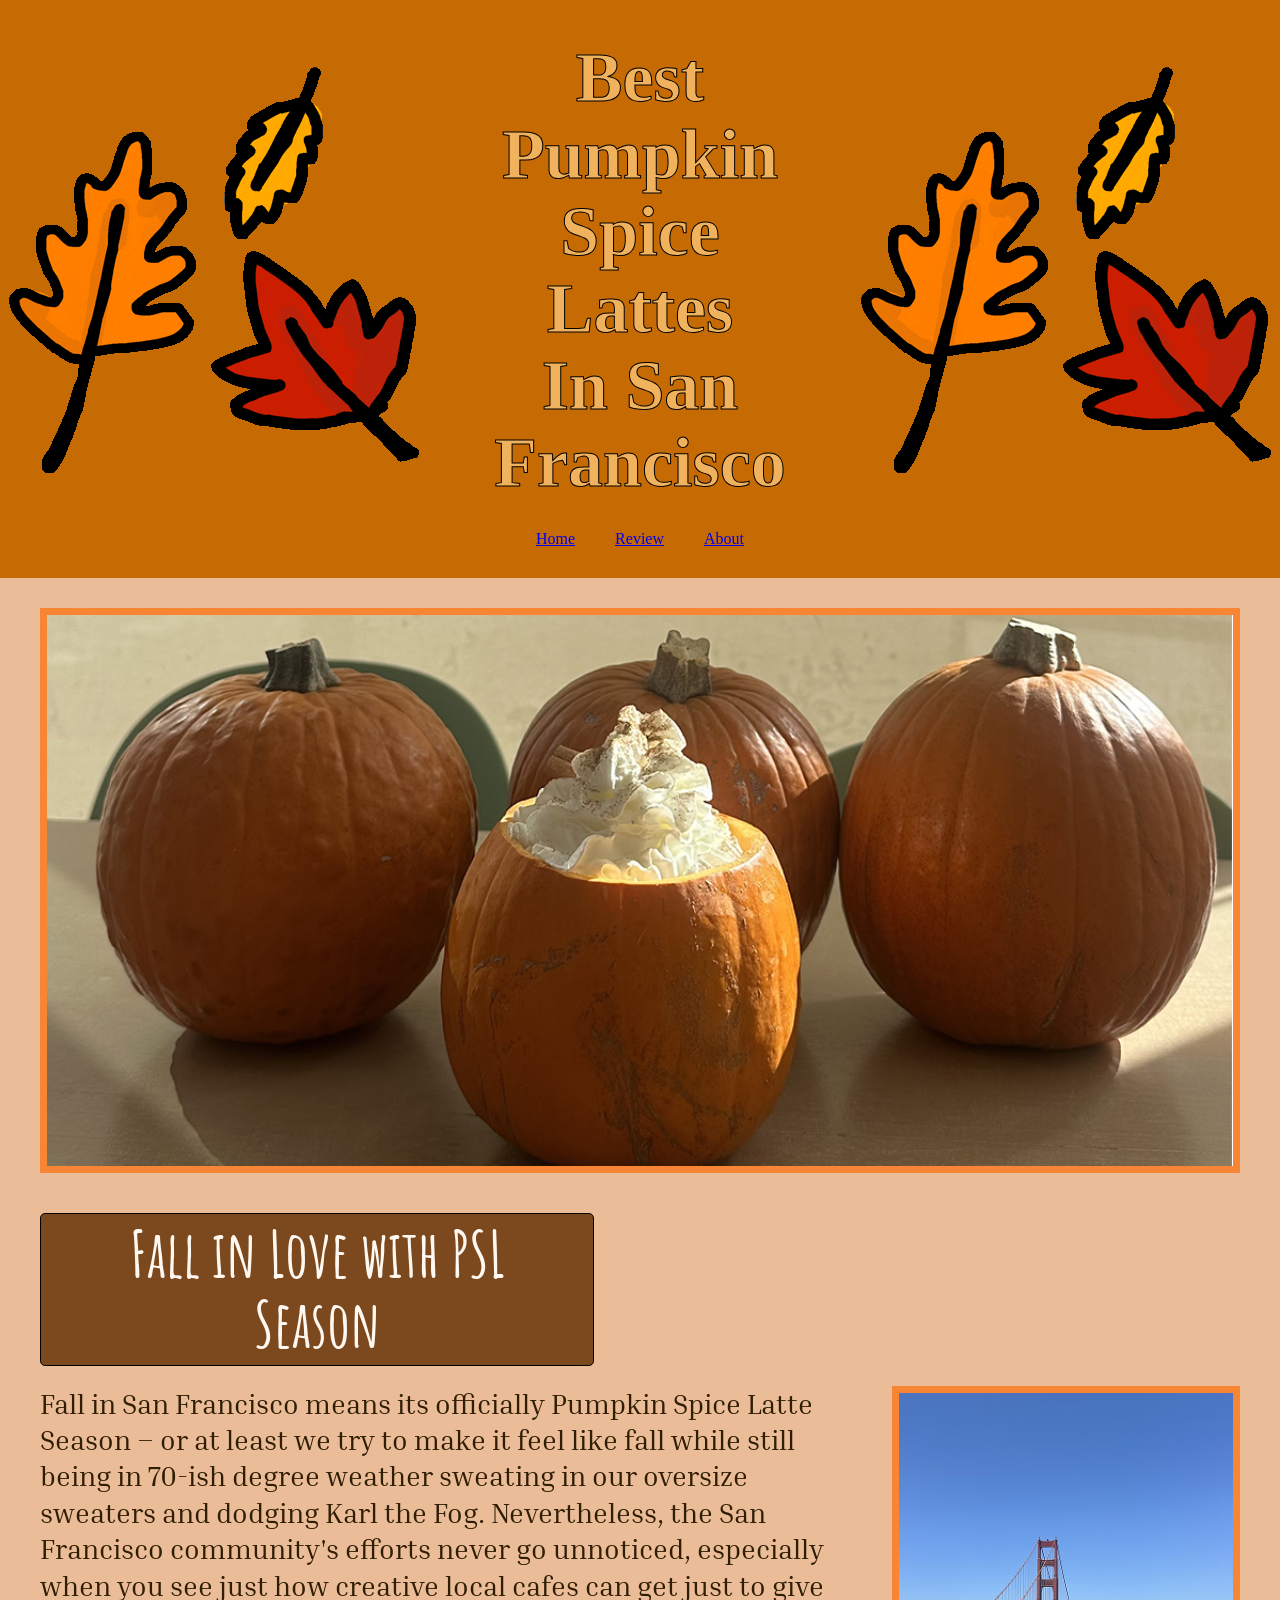
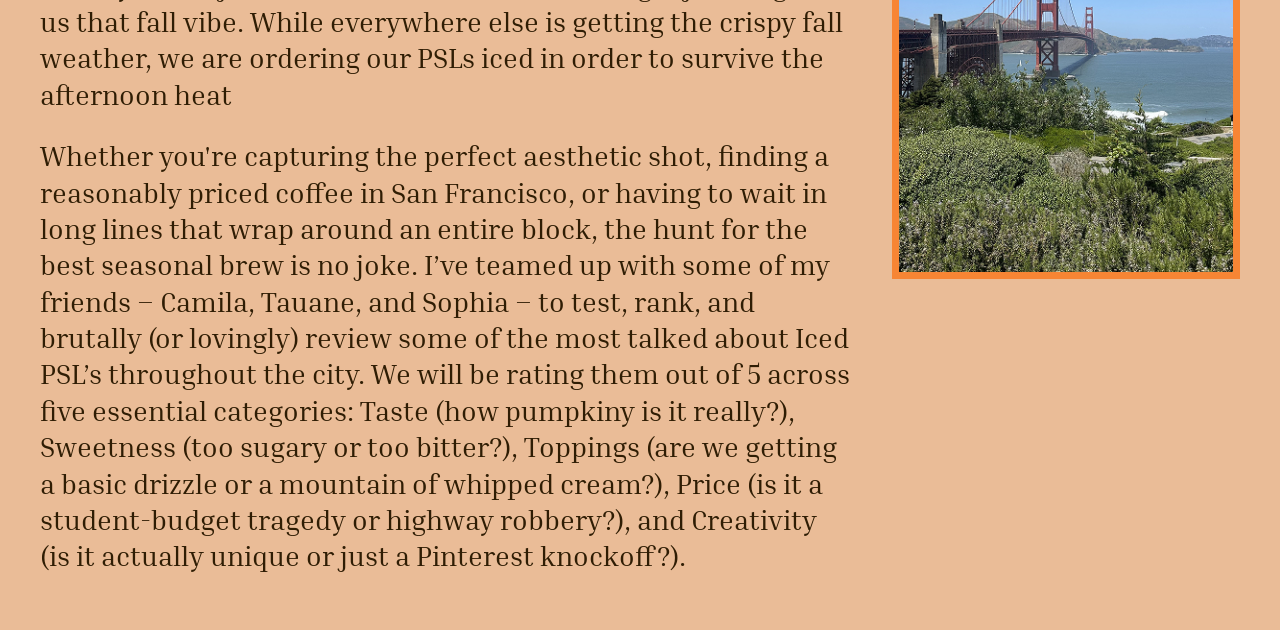
<file: index.html>
<!doctype html>
<html lang="en">
  <head>
    <meta charset="UTF-8" />
    <meta name="viewport" content="width=device-width, initial-scale=1.0" />
    <title>Document</title>
    <link rel="stylesheet" href="css/style.css" />
    <link rel="preconnect" href="https://fonts.googleapis.com" />
    <link rel="preconnect" href="https://fonts.gstatic.com" crossorigin />
    <link
      href="https://fonts.googleapis.com/css2?family=Basic&family=Mountains+of+Christmas:wght@400;700&display=swap"
      rel="stylesheet"
    />
    <link rel="preconnect" href="https://fonts.googleapis.com" />
    <link rel="preconnect" href="https://fonts.gstatic.com" crossorigin />
    <link
      href="https://fonts.googleapis.com/css2?family=Inria+Serif:ital,wght@0,300;0,400;0,700;1,300;1,400;1,700&display=swap"
      rel="stylesheet"
    />
    <link rel="preconnect" href="https://fonts.googleapis.com" />
    <link rel="preconnect" href="https://fonts.gstatic.com" crossorigin />
    <link
      href="https://fonts.googleapis.com/css2?family=Amatic+SC:wght@400;700&display=swap"
      rel="stylesheet"
    />
  </head>

  <body class="main-bg">
    <header>
      <div class="title-row">
        <img src="img/leaves.gif" alt="fall leaf-gif" />
        <h1>
          Best Pumpkin Spice Lattes <br />
          In San Francisco
        </h1>
        <img src="img/leaves.gif" alt="fall leaf-gif" />
      </div>

      <nav class="options">
        <a href="index.html">Home</a>
        <a href="review.html">Review</a>
        <a href="about.html">About</a>
      </nav>
    </header>

    <main class="home">
      <img
        src="img/pumpkin-cover.jpg"
        alt="pumpkin home page"
        class="pumpkin-home"
      />

      <h2 class="h2-home">Fall in Love with PSL Season</h2>

      <div class="home-content">
        <div class="home-copy">
          <p class="home-text">
            Fall in San Francisco means its officially Pumpkin Spice Latte
            Season – or at least we try to make it feel like fall while still
            being in 70-ish degree weather sweating in our oversize sweaters and
            dodging Karl the Fog. Nevertheless, the San Francisco community's
            efforts never go unnoticed, especially when you see just how
            creative local cafes can get just to give us that fall vibe. While
            everywhere else is getting the crispy fall weather, we are ordering
            our PSLs iced in order to survive the afternoon heat
          </p>
          <p class="home-text2">
            Whether you're capturing the perfect aesthetic shot, finding a
            reasonably priced coffee in San Francisco, or having to wait in long
            lines that wrap around an entire block, the hunt for the best
            seasonal brew is no joke. I’ve teamed up with some of my friends –
            Camila, Tauane, and Sophia – to test, rank, and brutally (or
            lovingly) review some of the most talked about Iced PSL’s throughout
            the city. We will be rating them out of 5 across five essential
            categories: Taste (how pumpkiny is it really?), Sweetness (too
            sugary or too bitter?), Toppings (are we getting a basic drizzle or
            a mountain of whipped cream?), Price (is it a student-budget tragedy
            or highway robbery?), and Creativity (is it actually unique or just
            a Pinterest knockoff?).
          </p>
        </div>

        <img src="img/the-city.jpg" alt="the city" class="the-city" />
      </div>
    </main>
  </body>
</html>
</file>
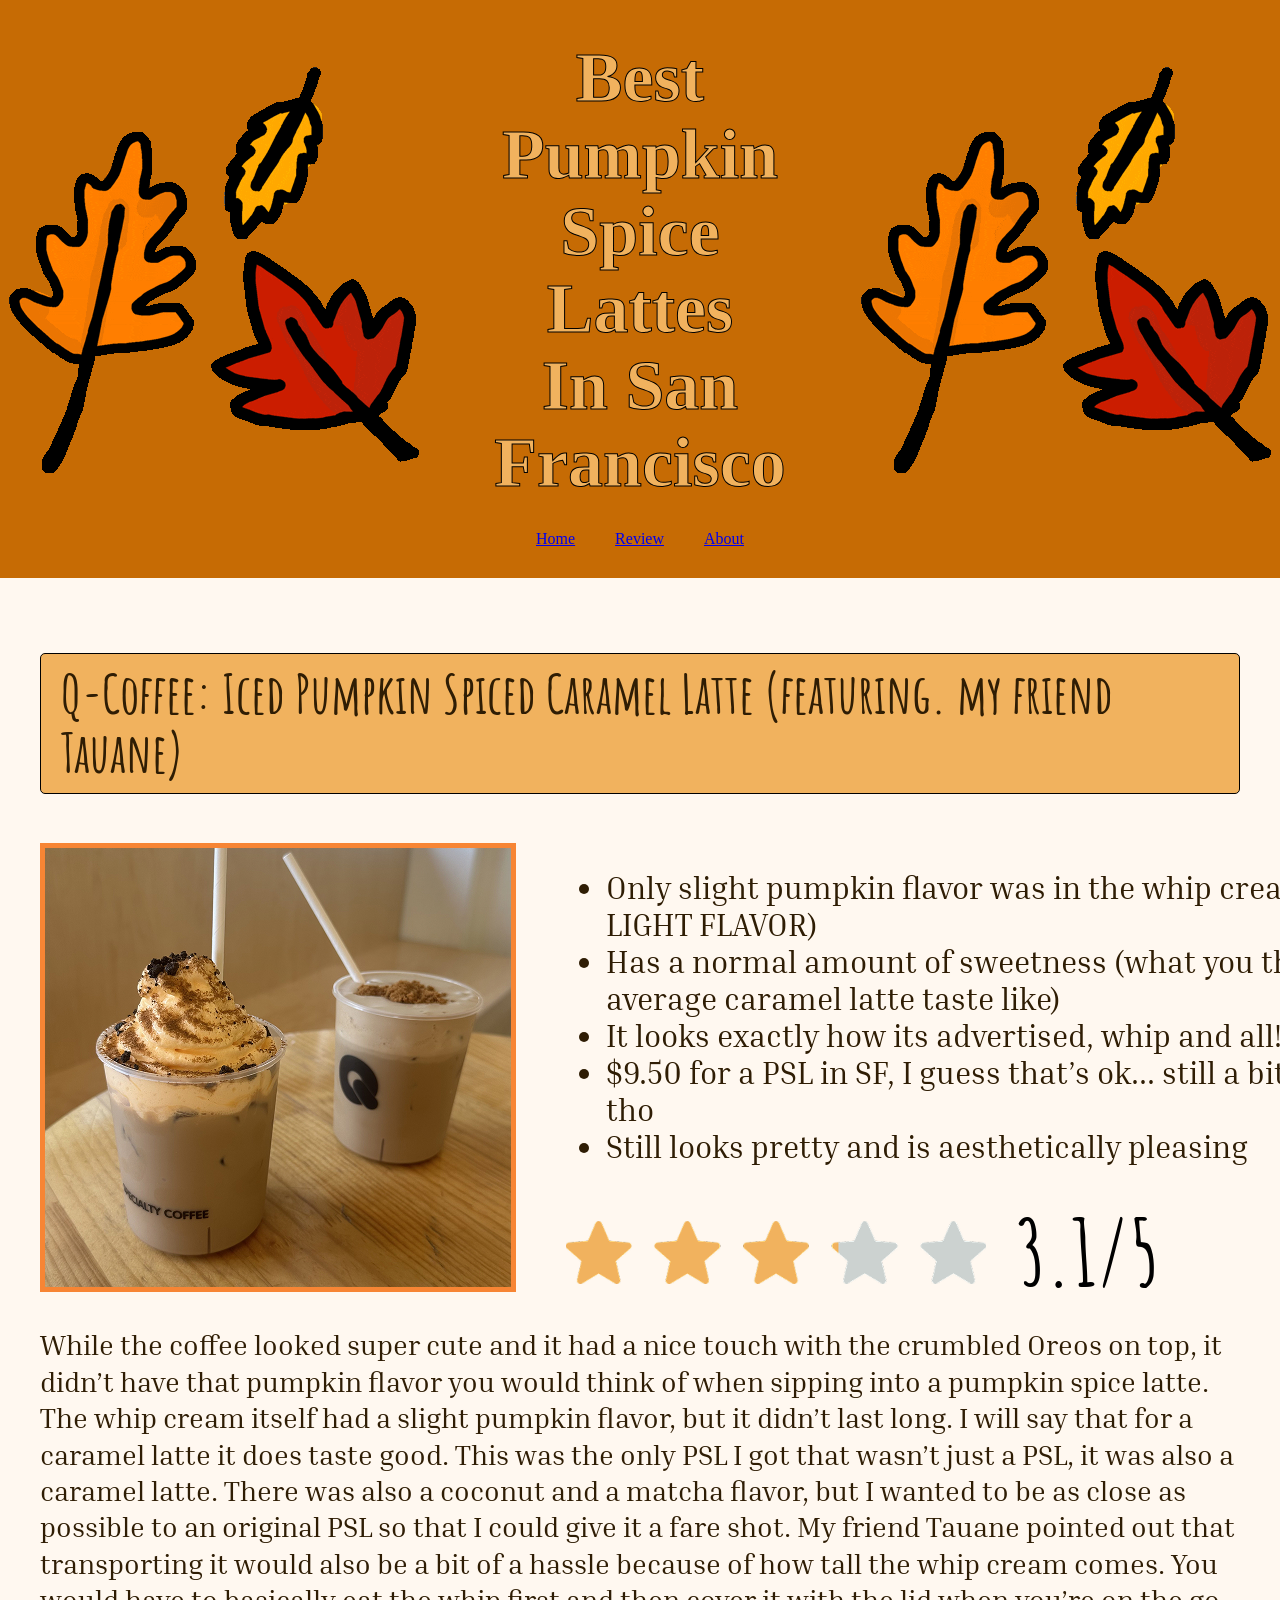
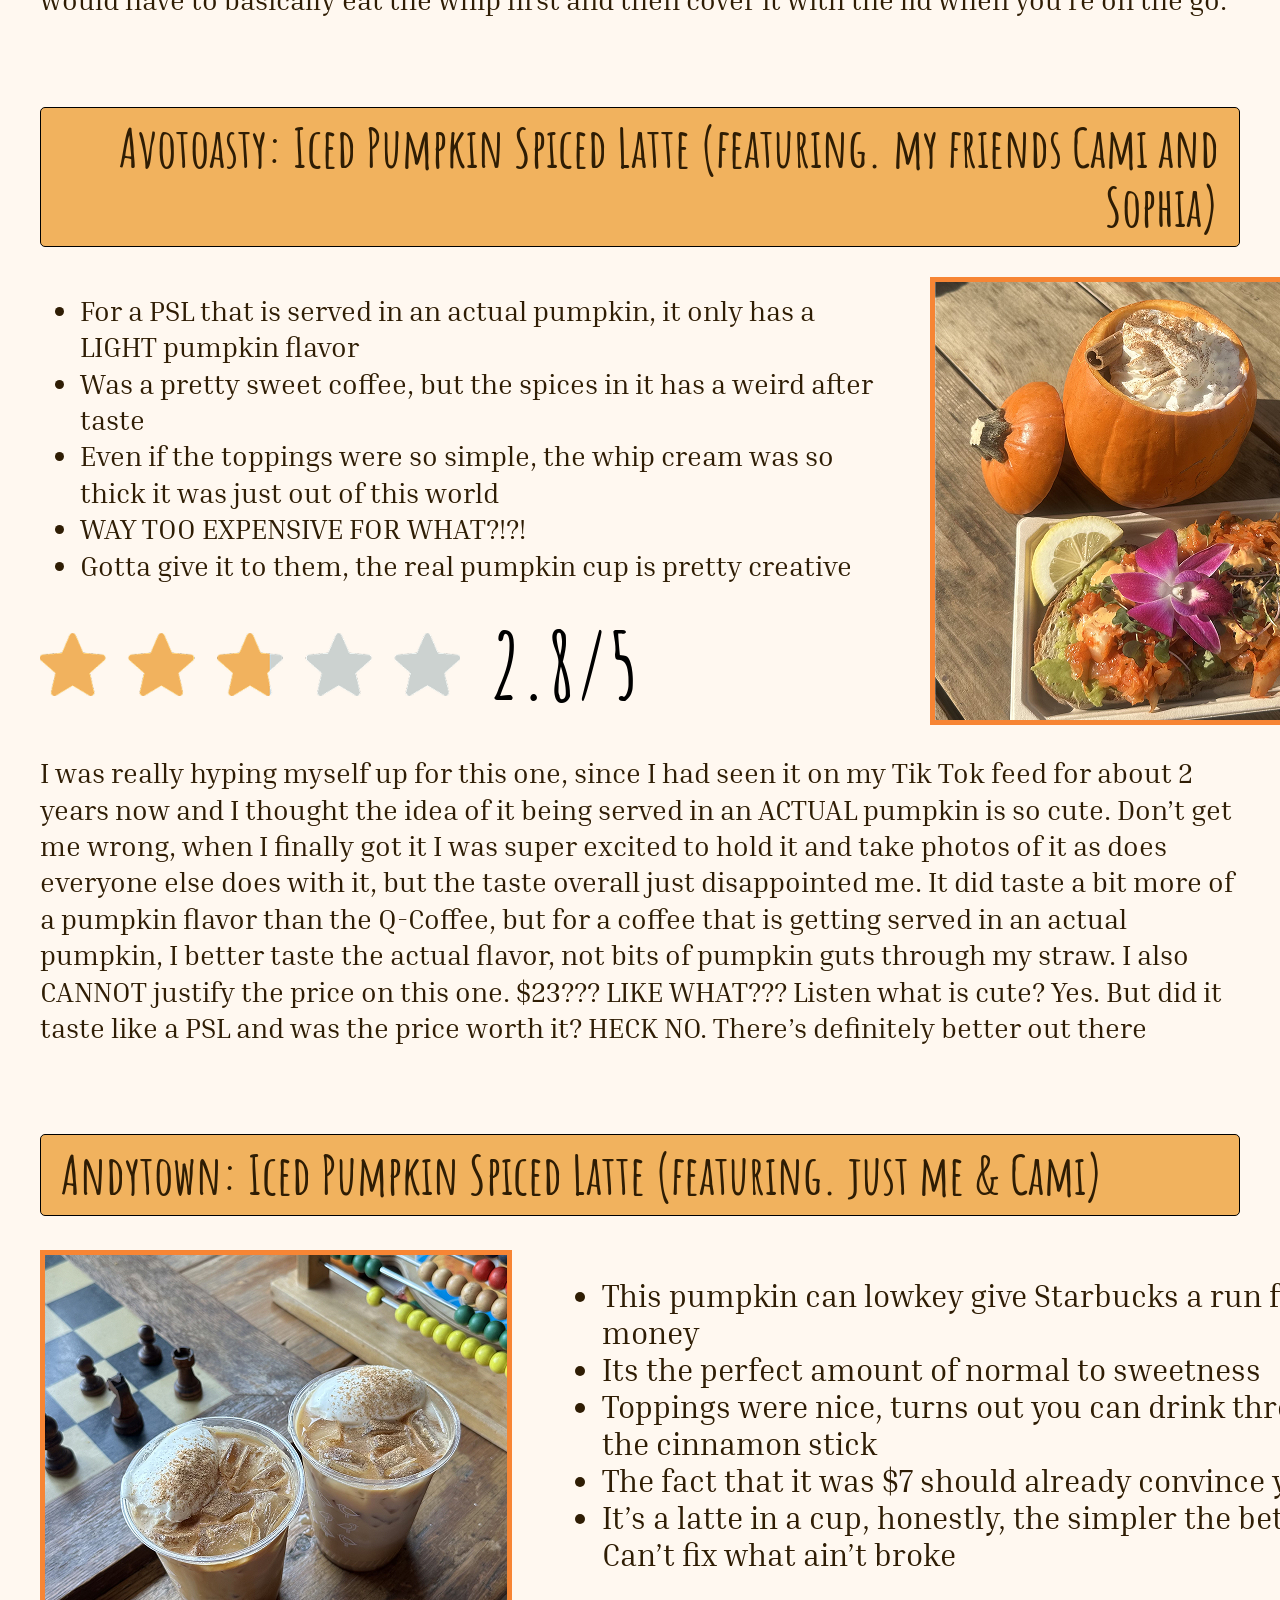
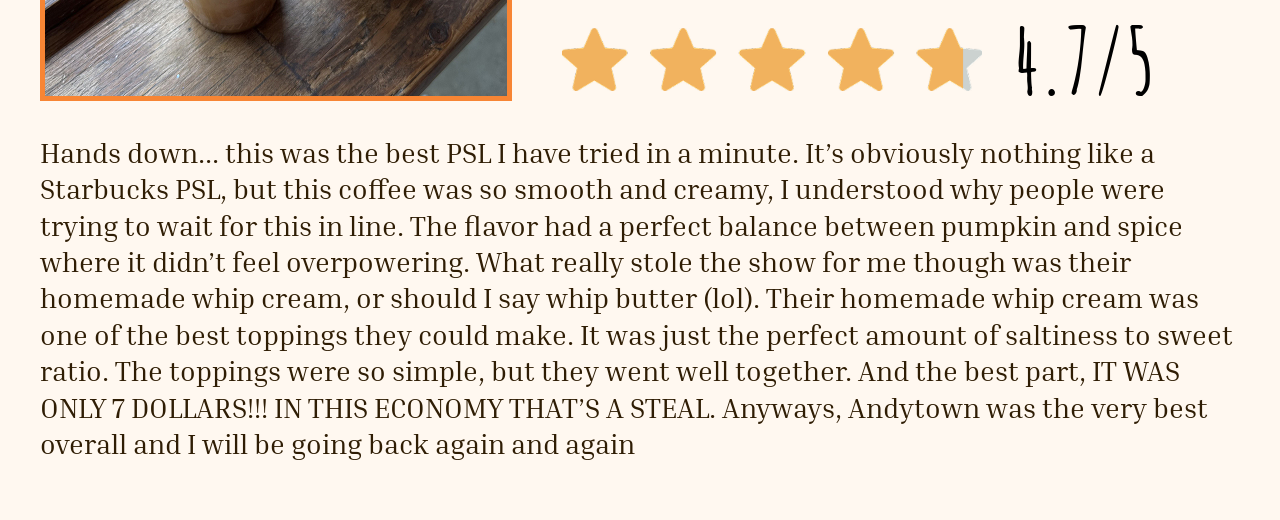
<file: review.html>
<!doctype html>
<html lang="en">
  <head>
    <meta charset="UTF-8" />
    <meta name="viewport" content="width=device-width, initial-scale=1.0" />
    <title>Document</title>
    <link rel="stylesheet" href="css/style.css" />
    <link rel="preconnect" href="https://fonts.googleapis.com" />
    <link rel="preconnect" href="https://fonts.gstatic.com" crossorigin />
    <link
      href="https://fonts.googleapis.com/css2?family=Basic&family=Mountains+of+Christmas:wght@400;700&display=swap"
      rel="stylesheet"
    />
    <link rel="preconnect" href="https://fonts.googleapis.com" />
    <link rel="preconnect" href="https://fonts.gstatic.com" crossorigin />
    <link
      href="https://fonts.googleapis.com/css2?family=Inria+Serif:ital,wght@0,300;0,400;0,700;1,300;1,400;1,700&display=swap"
      rel="stylesheet"
    />
    <link rel="preconnect" href="https://fonts.googleapis.com" />
    <link rel="preconnect" href="https://fonts.gstatic.com" crossorigin />
    <link
      href="https://fonts.googleapis.com/css2?family=Amatic+SC:wght@400;700&display=swap"
      rel="stylesheet"
    />
  </head>

  <body class="review-bg">
    <header>
      <div class="title-row">
        <img src="img/leaves.gif" alt="fall leaf-gif" />
        <h1>
          Best Pumpkin Spice Lattes <br />
          In San Francisco
        </h1>
        <img src="img/leaves.gif" alt="fall leaf-gif" />
      </div>

      <nav class="options">
        <a href="index.html">Home</a>
        <a href="review.html">Review</a>
        <a href="about.html">About</a>
      </nav>
    </header>

    <section class="review">
      <h2 class="h2-review1">
        Q-Coffee: Iced Pumpkin Spiced Caramel Latte (featuring. my friend
        Tauane)
      </h2>

      <div class="review-top">
        <img src="img/q-coffee.jpg" alt="q-coffee" class="q-coffee" />
        <div class="review-details">
          <ul>
            <li>
              Only slight pumpkin flavor was in the whip cream (VERY LIGHT
              FLAVOR)
            </li>
            <li>
              Has a normal amount of sweetness (what you think an average
              caramel latte taste like)
            </li>
            <li>It looks exactly how its advertised, whip and all!</li>
            <li>
              $9.50 for a PSL in SF, I guess that’s ok... still a bit pricey tho
            </li>
            <li>Still looks pretty and is aesthetically pleasing</li>
          </ul>
          <div class="rating">
            <img src="img/stars-3.1 1.png" alt="firststar" class="first-star" />
            <h2 class="first-number">3.1/5</h2>
          </div>
        </div>
      </div>
      <p class="first-response">
        While the coffee looked super cute and it had a nice touch with the
        crumbled Oreos on top, it didn’t have that pumpkin flavor you would
        think of when sipping into a pumpkin spice latte. The whip cream itself
        had a slight pumpkin flavor, but it didn’t last long. I will say that
        for a caramel latte it does taste good. This was the only PSL I got that
        wasn’t just a PSL, it was also a caramel latte. There was also a coconut
        and a matcha flavor, but I wanted to be as close as possible to an
        original PSL so that I could give it a fare shot. My friend Tauane
        pointed out that transporting it would also be a bit of a hassle because
        of how tall the whip cream comes. You would have to basically eat the
        whip first and then cover it with the lid when you’re on the go.
      </p>
    </section>

    <section class="review">
      <h2 class="h2-review2">
        Avotoasty: Iced Pumpkin Spiced Latte (featuring. my friends Cami and
        Sophia)
      </h2>
      <div class="review-top">
        <div class="review-details">
          <ul class="review-list">
            <li>
              For a PSL that is served in an actual pumpkin, it only has a LIGHT
              pumpkin flavor
            </li>
            <li>
              Was a pretty sweet coffee, but the spices in it has a weird after
              taste
            </li>
            <li>
              Even if the toppings were so simple, the whip cream was so thick
              it was just out of this world
            </li>
            <li>WAY TOO EXPENSIVE FOR WHAT?!?!</li>
            <li>
              Gotta give it to them, the real pumpkin cup is pretty creative
            </li>
          </ul>

          <div class="rating">
            <img
              src="img/stars-2.8 1.png"
              alt="secondstar"
              class="second-star"
            />
            <h2 class="second-number">2.8/5</h2>
          </div>
        </div>
        <img src="img/avotoasty.jpg" alt="avotoasty" class="avotoasty" />
      </div>
      <p class="second-response">
        I was really hyping myself up for this one, since I had seen it on my
        Tik Tok feed for about 2 years now and I thought the idea of it being
        served in an ACTUAL pumpkin is so cute. Don’t get me wrong, when I
        finally got it I was super excited to hold it and take photos of it as
        does everyone else does with it, but the taste overall just disappointed
        me. It did taste a bit more of a pumpkin flavor than the Q-Coffee, but
        for a coffee that is getting served in an actual pumpkin, I better taste
        the actual flavor, not bits of pumpkin guts through my straw. I also
        CANNOT justify the price on this one. $23??? LIKE WHAT??? Listen what is
        cute? Yes. But did it taste like a PSL and was the price worth it? HECK
        NO. There’s definitely better out there
      </p>
    </section>

    <section class="review">
      <h2 class="h2-review3">
        Andytown: Iced Pumpkin Spiced Latte (featuring. just me & Cami)
      </h2>
      <div class="review-top">
        <img src="img/andytown.jpg" alt="andytown" class="andytown" />
        <div class="review-details">
          <ul>
            <li>This pumpkin can lowkey give Starbucks a run for its money</li>
            <li>Its the perfect amount of normal to sweetness</li>
            <li>
              Toppings were nice, turns out you can drink through the cinnamon
              stick
            </li>
            <li>The fact that it was $7 should already convince you</li>
            <li>
              It’s a latte in a cup, honestly, the simpler the better. Can’t fix
              what ain’t broke
            </li>
          </ul>
          <div class="rating">
            <img src="img/stars-4.7 1.png" alt="thirdstar" class="third-star" />
            <h2 class="third-number">4.7/5</h2>
          </div>
        </div>
      </div>
      <p class="third-response">
        Hands down... this was the best PSL I have tried in a minute. It’s
        obviously nothing like a Starbucks PSL, but this coffee was so smooth
        and creamy, I understood why people were trying to wait for this in
        line. The flavor had a perfect balance between pumpkin and spice where
        it didn’t feel overpowering. What really stole the show for me though
        was their homemade whip cream, or should I say whip butter (lol). Their
        homemade whip cream was one of the best toppings they could make. It was
        just the perfect amount of saltiness to sweet ratio. The toppings were
        so simple, but they went well together. And the best part, IT WAS ONLY 7
        DOLLARS!!! IN THIS ECONOMY THAT’S A STEAL. Anyways, Andytown was the
        very best overall and I will be going back again and again
      </p>
    </section>
  </body>
</html>
</file>
<file: css/style.css>
.basic-regular {
  font-family: "Basic", sans-serif;
  font-weight: 400;
  font-style: normal;
}

.inria-serif-light {
  font-family: "Inria Serif", serif;
  font-weight: 300;
  font-style: normal;
}

.inria-serif-regular {
  font-family: "Inria Serif", serif;
  font-weight: 400;
  font-style: normal;
}

.inria-serif-bold {
  font-family: "Inria Serif", serif;
  font-weight: 700;
  font-style: normal;
}

.inria-serif-light-italic {
  font-family: "Inria Serif", serif;
  font-weight: 300;
  font-style: italic;
}

.inria-serif-regular-italic {
  font-family: "Inria Serif", serif;
  font-weight: 400;
  font-style: italic;
}

.inria-serif-bold-italic {
  font-family: "Inria Serif", serif;
  font-weight: 700;
  font-style: italic;
}

.amatic-sc-regular {
  font-family: "Amatic SC", sans-serif;
  font-weight: 400;
  font-style: normal;
}

.amatic-sc-bold {
  font-family: "Amatic SC", sans-serif;
  font-weight: 700;
  font-style: normal;
}

header {
  background: var(--burnt-orange-color, #C66B04);
  padding: 30px 0;
}

.main-bg {
    background-color: #EABC97;
    margin: 0;
}

.review-bg {
    background-color: #FFF8F0;
    margin: 0;
}

.title-row {
  display: flex;
  align-items: center;
  justify-content: center;
  gap: 40px;
}

.leaf-gif {
  width: 80px;
  max-width: 80px;
  height: auto;
  flex-shrink: 0;
}

.title-row h1 {
  margin: 0;                   
}


.options {
  display: flex;
  justify-content: center;
  gap: 40px;
  margin-top: 20px;
}

h1 {
  margin: 0;
  text-align: center;
  color: var(--mustard-yellow-color, #F1B25E);
  font-family: "Mountains of Christmas";
  font-size: 70px;
  font-weight: 700;
  line-height: 1.1;
  -webkit-text-stroke-width: 1px;
  -webkit-text-stroke-color: #000;
}

.h2-about {
    width: 423px;
    margin: 20px auto;
    text-align: center;
    color: var(--white-color, hsl(31.8557deg 96.0396% 97%));
    font-family: "Amatic SC";
    font-size: 60px;
    font-style: normal;
    font-weight: 700;
    line-height: normal; 
    width: 525px;
    height: 95px;
    border-radius: 5px;
    border: 1px solid #000;
    background: var(--coffee-color, #7C491E); 
}

.about-me {
    display: block;
    width: 863px;
    height: 1054px;
    aspect-ratio: 122/149;
    border: 7px solid var(--orange-color, #F78534);
    margin: 30px auto;
}

.about-des {
    color: var(--black-color, hsl(34.2857deg 84% 10%));
    font-family: "Inria Serif";
    font-size: 28px;
    font-style: normal;
    font-weight: 400;
    line-height: normal;
    text-align: center;
}

.h2-about-social {
  width: 362px;
  margin: 20px auto;
  text-align: center;
  color: var(--white-color, hsl(31.8557deg 96.0396% 97%));
  font-family: "Amatic SC";
  font-size: 60px;
  font-style: normal;
  font-weight: 700;
  line-height: normal;  
  width: 525px;
  height: 95px;
  border-radius: 5px;
  border: 1px solid #000;
  background: var(--coffee-color, #7C491E);
}
.instagram {
  width: 177px;
  height: 177px;
  aspect-ratio: 1/1;
}
.insta-text {
  color: var(--black-color, hsl(34.2857deg 84% 10%));
  font-family: "Inria Serif";
  font-size: 24px;
  font-style: normal;
  font-weight: 400;
  line-height: normal;
  text-decoration-line: underline;
  text-decoration-style: solid;
  text-decoration-skip-ink: auto;
  text-decoration-thickness: auto;
  text-underline-offset: auto;
  text-underline-position: from-font;
}

.tiktok {
  width: 177px;
  height: 177px;
  aspect-ratio: 1/1;
}
.tiktok-text {
  color: var(--black-color, hsl(34.2857deg 84% 10%));
  font-family: "Inria Serif";
  font-size: 24px;
  font-style: normal;
  font-weight: 400;
  line-height: normal;
  text-decoration-line: underline;
  text-decoration-style: solid;
  text-decoration-skip-ink: auto;
  text-decoration-thickness: auto;
  text-underline-offset: auto;
  text-underline-position: from-font;
}

.linkedin {
  width: 177px;
  height: 177px;
  aspect-ratio: 1/1;
}
.linkedin-text {
  color: var(--black-color, hsl(34.2857deg 84% 10%));
  font-family: "Inria Serif";
  font-size: 24px;
  font-style: normal;
  font-weight: 400;
  line-height: normal;
  text-decoration-line: underline;
  text-decoration-style: solid;
  text-decoration-skip-ink: auto;
  text-decoration-thickness: auto;
  text-underline-offset: auto;
  text-underline-position: from-font;
}

.socials {
    display: flex;
    justify-content: center;  
    gap: 80px;                
    margin: 30px 0;
}

.social-item {
    text-align: center;
}

.home {
  max-width: 1200px;
  margin: 0 auto;
  padding: 30px 40px;
}

.pumpkin-home {
  display: block;
  width: 100%;
  height: auto;
  box-sizing: border-box;
  border: 7px solid var(--orange-color, #F78534);
  margin: 0 auto 40px;
}

.h2-home {
  box-sizing: border-box;
  width: 554px;
  max-width: 100%;
  padding: 5px 20px;
  margin: 0 0 20px;
  text-align: center;
  color: var(--white-color, hsl(31.8557deg 96.0396% 97%));
  font-family: "Amatic SC";
  font-size: 64px;
  font-weight: 700;
  line-height: 1.1;
  border-radius: 5px;
  border: 1px solid #000;
  background: var(--coffee-color, #7C491E);
}
.home-content {
  display: flex;
  align-items: flex-start;
  gap: 40px;
}
.home-copy {
  flex: 1;
}

.home-text {
  margin: 0 0 25px;
  color: var(--black-color, hsl(34.2857deg 84% 10%));
  font-family: "Inria Serif";
  font-size: 28px;
  line-height: 1.3;
}
.home-text2 {
  margin: 0 0 25px;
  color: var(--black-color, hsl(34.2857deg 84% 10%));
  font-family: "Inria Serif";
  font-size: 28px;
  line-height: 1.3;
}

.the-city {
  width: 348px;
  max-width: 35%;
  height: auto;
  box-sizing: border-box;
  border: 7px solid var(--orange-color, #F78534);
}

.review {
  max-width: 1300px;
  margin: 0 auto;
  padding: 30px 40px;
}


.h2-review1{
  box-sizing: border-box;
  width: 100%;
  padding: 10px 20px;
  color: var(--black-color, hsl(34.2857deg 84% 10%));
  font-family: "Amatic SC";
  font-size: 54px;
  font-weight: 700;
  line-height: 1.1;
  border-radius: 5px;
  border: 1px solid #000;
  background: var(--mustard-yellow-color, #F1B25E);
}
.review-top {
  display: flex;
  align-items: center;
  gap: 50px;
  margin: 30px 0;
}



.q-coffee {
  width: 466px;
  max-width: 40%;
  height: auto;
  border: 5px solid var(--orange-color, #F78534);  
}

.review-details {
  flex: 1;
}

.review-list {
  margin: 0 0 20px;
  color: var(--black-color, hsl(34.2857deg 84% 10%));
  font-family: "Inria Serif";
  font-size: 28px;
  line-height: 1.3;
}

.rating {
  display: flex;
  align-items: center;
  gap: 30px;
}

.first-star {
  width: 420px;
  max-width: 100%;
  height: auto;
}
.first-number {
  margin: 0;
  color: #000;
  font-family: "Amatic SC";
  font-size: 90px;
  font-weight: 700;
  line-height: 1;
}

ul {
  color: var(--black-color, hsl(34.2857deg 84% 10%));
  font-family: "Inria Serif";
  font-size: 31px;
  font-style: normal;
  font-weight: 400;
  line-height: normal;
  width: 800px;
  height: 307px;
}

.first-response {
  color: var(--black-color, hsl(34.2857deg 84% 10%));
  font-family: "Inria Serif";
  font-size: 28px;
  line-height: 1.3;
}

.h2-review2 {
  box-sizing: border-box;
  width: 100%;
  padding: 10px 20px;
  margin: 0;
  text-align: right;
  color: var(--black-color, hsl(34.2857deg 84% 10%));
  font-family: "Amatic SC";
  font-size: 54px;
  font-weight: 700;
  line-height: 1.1;
  border-radius: 5px;
  border: 1px solid #000;
  background: var(--mustard-yellow-color, #F1B25E);
}

.avotoasty {
  width: 464px;
  max-width: 40%;
  height: auto;
  border: 5px solid var(--orange-color, #F78534);
}

.second-star {
  width: 420px;
  max-width: 100%;
  height: auto;
}
.second-number {
  margin: 0;
  color: #000;
  font-family: "Amatic SC";
  font-size: 90px;
  font-weight: 700;
  line-height: 1;
}
.second-response {
  color: var(--black-color, hsl(34.2857deg 84% 10%));
  font-family: "Inria Serif";
  font-size: 28px;
  line-height: 1.3;
}

.h2-review3 {
  box-sizing: border-box;
  width: 100%;
  padding: 10px 20px;
  margin: 0;
  color: var(--black-color, hsl(34.2857deg 84% 10%));
  font-family: "Amatic SC";
  font-size: 54px;
  font-weight: 700;
  line-height: 1.1;
  border-radius: 5px;
  border: 1px solid #000;
  background: var(--mustard-yellow-color, #F1B25E);
}
.andytown {
  width: 464px;
  max-width: 40%;
  height: auto;
  border: 5px solid var(--orange-color, #F78534);
}

.third-star {
  width: 420px;
  max-width: 100%;
  height: auto;
}

.third-number {
  margin: 0;
  color: #000;
  font-family: "Amatic SC";
  font-size: 90px;
  font-weight: 700;
  line-height: 1;
}

.third-response {
  color: var(--black-color, hsl(34.2857deg 84% 10%));
  font-family: "Inria Serif";
  font-size: 28px;
  line-height: 1.3;
}
</file>
